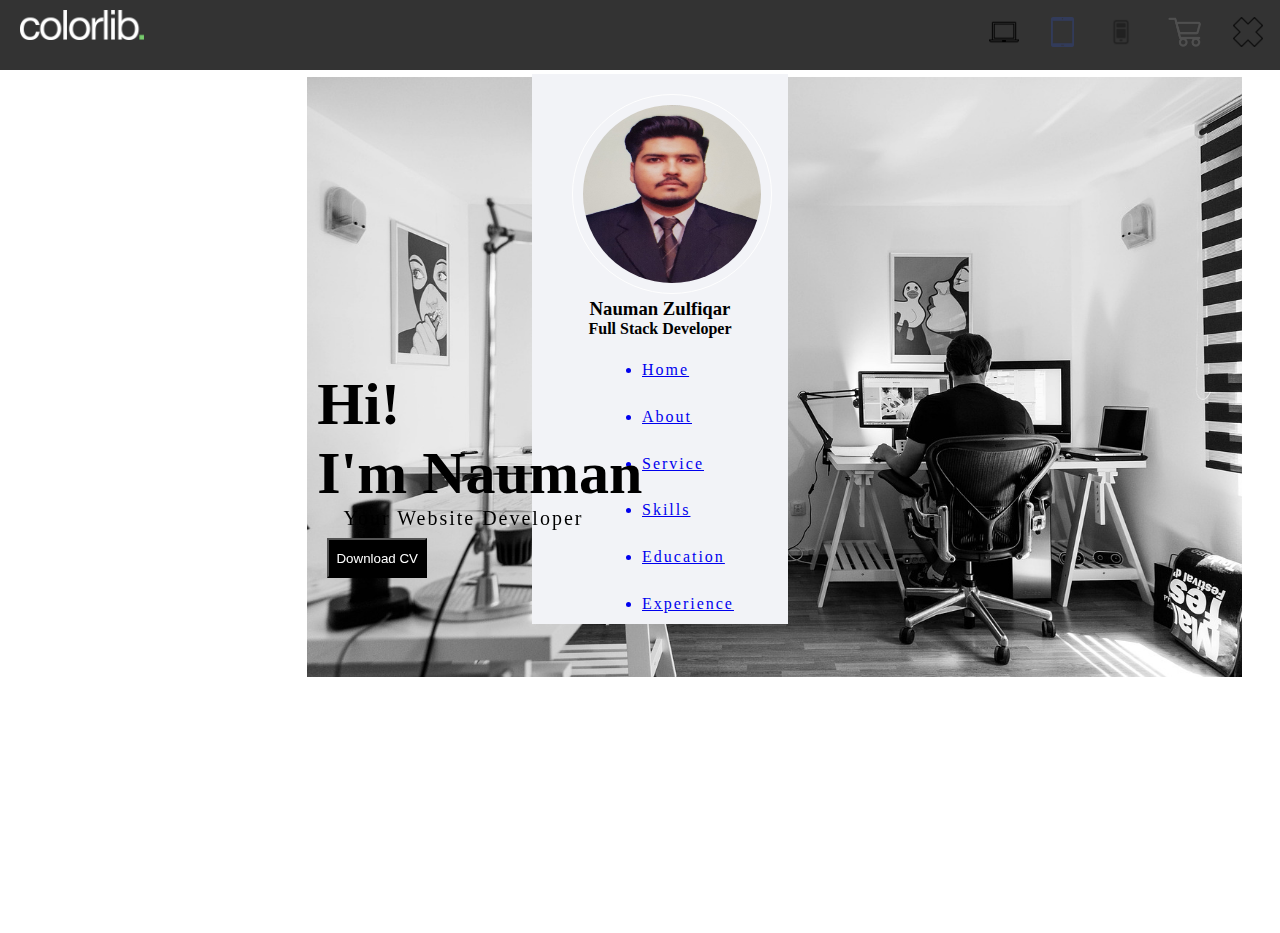
<file: index.html>
<!DOCTYPE html>
<html lang="en">
  <head>
    <title>Colorlib Free Website Template</title>
    <link rel="stylesheet" href="./css/index.css" />
  </head>
  <body>
    <div class="navbar">
      <!-- <h2>+ Nauman</h2> -->
      <a href="#"><img src="./Images/logo.png" alt="Clolor Lib" /></a>
      <table class="table">
        <tr>
          <td>
            <img
              src="./Images/976607-appliances-computer-laptop-notebook-portable-computer_106543.ico"
              alt=""
            />
          </td>
          <td><img src="./Images/tablet_icon-icons.com_58000.ico" alt="" /></td>
          <td>
            <img
              src="./Images/view_desktop_mobile_regular_icon_203086.ico"
              alt=""
            />
          </td>
          <td>
            <img
              src="./Images/4105931-add-to-cart-buy-cart-sell-shop-shopping-cart_113919.ico"
              alt=""
            />
          </td>
          <td>
            <img src="./Images/remove_icon_132777.ico" alt="" />
          </td>
        </tr>
      </table>
      <div class="fieldset">
        <div class="img">
          <img src="./Images/WhatsApp Image 2024-07-28 at 1.48.32 PM.jpeg" />
        </div>
        <h3>Nauman Zulfiqar</h3>
        <h4>Full Stack Developer</h4>
        <div>
          <ul>
            <a href="#"><li>Home</li></a>
            <a href="#"><li>About</li></a>
            <a href="#"><li>Service</li></a>
            <a href="#"><li>Skills</li></a>
            <a href="#"> <li>Education</li></a>
            <a href="#"><li>Experience</li></a>
            <a href="#"><li>Work</li></a>
            <a href="#"><li>Blog</li></a>
            <a href="#"><li>Contect</li></a>
          </ul>
        </div>
      </div>
    </div>
    <div class="fiel1">
      <img src="./Images/office-932926_1280.jpg" alt="" />
      <div class="text">
        <h1>Hi!</h1>
        <h1>I'm Nauman</h1>
        <p>Your Website Developer</p>
        <button id="cv">Download CV</button>
      </div>
    </div>
  </body>
</html>
</file>
<file: css/index.css>
*{
margin: 0%;
box-sizing: border-box;
}
.table{
    float: right;
    color: black;
}
td{
    padding: 5px;
    color: #9B9B9B;
}
td:hover{
   background-color: #7AC64D;
}
.navbar{
    background-color: #333333;
    justify-items: center;
    display: flexbox;
    align-items: center;
    width: 100%;
    height: 70px;
    position: fixed;
}
.navbar img{
    padding: 10px;
    height: 50px; 
    size: 10px;  
}
.navbar a{
    padding: 10px;
    height: 80px;  
}
.btn a{
    margin-right: 10px;
    height: 50px;
    align-items: center;
    float: right;
}
.fieldset{
    background-color: #F2F3F7;
    overflow: scroll;
    height: 550px;
    width: 20%;
    margin-top: 20px;
    padding: 20px;
    margin-left: 40px;
}
.fieldset img{
    border: 1px solid white;
    margin-left: 20px;
    border-radius: 50%;
    width: 200px;
    height: 200px;
}
.fieldset ul li{
   align-items: center;
   margin-left: 50px;
   letter-spacing: 2px;
   line-height: 1.8;
}
.fieldset h3{
    text-align: center;
}
.fieldset h4{
    text-align: center;
}
.fiel1{
    background-color: #EFE7EC;
    float: right;
    height: 600px;
    width: 73%;
    margin: 6% 3% 20%;
}
.fiel1 img{
    height: 600px;
    width: 100%;
 
}
.text{
    position:absolute;
    top:40%;
    color: #F2F3F7;
    padding: 10px;
}
.text h1{
    font-size: 60px;
    color: black;
    /* text-align: center; */

}
.text p{
    color: black;
    font-size: 20px;
    text-align: center;
    letter-spacing: 2px;
    line-height: 1;
    width: 90%;
}
#cv{
    background-color: black;
    color: white;
    height: 40px;
    width: 100px;
    padding: 5px;
    margin: 10px;
}
</file>
